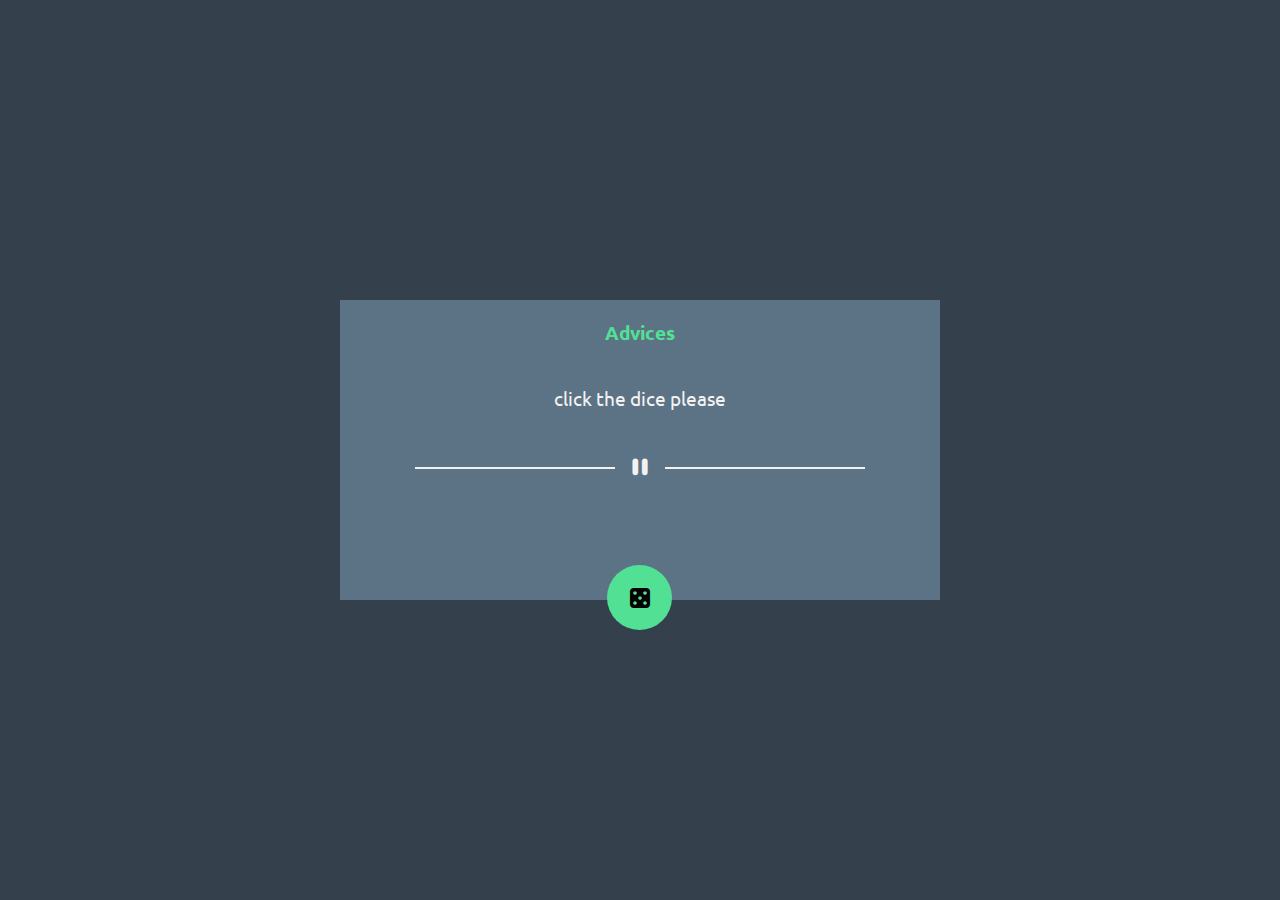
<file: exercise1(random-advice)/index.html>
<!DOCTYPE html>
<html lang="en">
<head>
    <meta charset="UTF-8">
    <meta name="viewport" content="width=device-width, initial-scale=1.0">
    <title>advice</title>
    <link rel="stylesheet" href="./index.css">
    <link rel="stylesheet" href="https://cdn.jsdelivr.net/npm/bootstrap-icons@1.11.3/font/bootstrap-icons.min.css">
</head>
<body>
    <div class="container">
        <div class="header"> <h3 class="h3">Advices</h3></div>
        <div class="para">click the dice please</div>
        <div class="bottom">
            <div class="left"></div>
            <div class="icon"> <i class="bi bi-pause-fill"></i></div>
            <div class="right"></div>
        </div>
        <div class="dice-container">
            <i class="bi bi-dice-5-fill dice"></i>
        </div>
    </div>
</body>
<script src="./index.js"></script>
</html>
</file>
<file: exercise1(random-advice)/index.css>
@import url('https://fonts.googleapis.com/css2?family=Ubuntu:ital,wght@0,300;0,400;0,500;0,700;1,300;1,400;1,500;1,700&display=swap');
*{
    margin: 0;
    padding: 0;
    box-sizing: border-box;

}
body{
    background: #34414c;
    display: flex;
    justify-content: center;
    align-items: center;
    height: 100vh;
    font-family: "EB Garamond", serif;
}
.container{
    background: #5C7285;
    width: 600px;
    height: 300px;
    position: relative;
}
.header{
    display: flex;
    justify-content: center;
    margin-top: 20px;
    color: #52e094;
    font-family: "Ubuntu", serif;
}
.para{
    display: flex;
    justify-content: center;
    margin-top: 40px;
    color: #f2f2f2;
    margin-left: 20px;
    margin-right: 20px;
    font-family: "Ubuntu", serif;
    font-size: larger;
}
.bottom{
    display: flex;
    justify-content: center;
    align-items: center;
    margin-top: 40px;
    gap: 10px;
}
.left{
    border: 0.1px solid #f2f2f2;
    width: 200px;
    /* height: 0; */
}
.right{
    border: 0.1px solid #f2f2f2;
    width: 200px;
    /* height: 0; */
}
.icon{
    font-size: 30px;
    color: #f2f2f2;
}
.dice-container{
    position: absolute;
    left: 267px;
    bottom: -30px;
}
.dice-container i{
    font-size: 20px;
    display: flex;
    justify-content: center;
    align-items: center;
    background-color: #52e094;
    border-radius: 100%;
    width: 65px;
    height: 65px;
    cursor: pointer;
}
.dice:hover{
    box-shadow: #36ac6d 0px 0px 70px;
}
</file>
